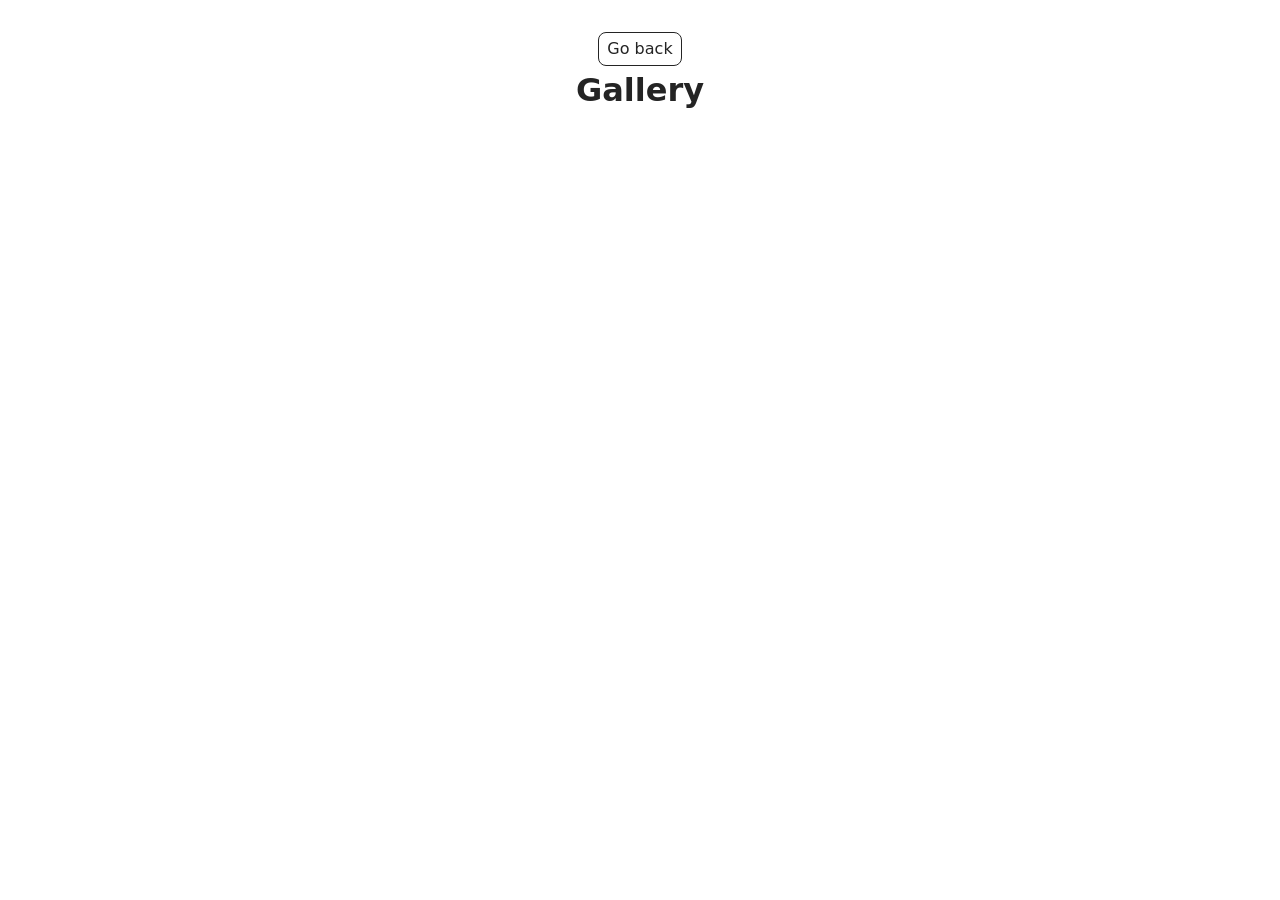
<file: src/1-gallery.html>
<!doctype html>
<html lang="en">
  <head>
    <meta charset="UTF-8" />
    <meta http-equiv="X-UA-Compatible" content="IE=edge" />
    <meta name="viewport" content="width=device-width, initial-scale=1.0" />
    <title>Page 2</title>
    <link rel="stylesheet" href="./css/styles.css" />
  </head>
  <body>
    <main>
      <div class="container">
        <a class="back-link" href="./index.html">Go back</a>
        <h1 class="main-title">Gallery</h1>

        <ul class="gallery"></ul>
      </div>
    </main>

    <script type="module" src="./js/1-gallery.js"></script>
  </body>
</html>
</file>
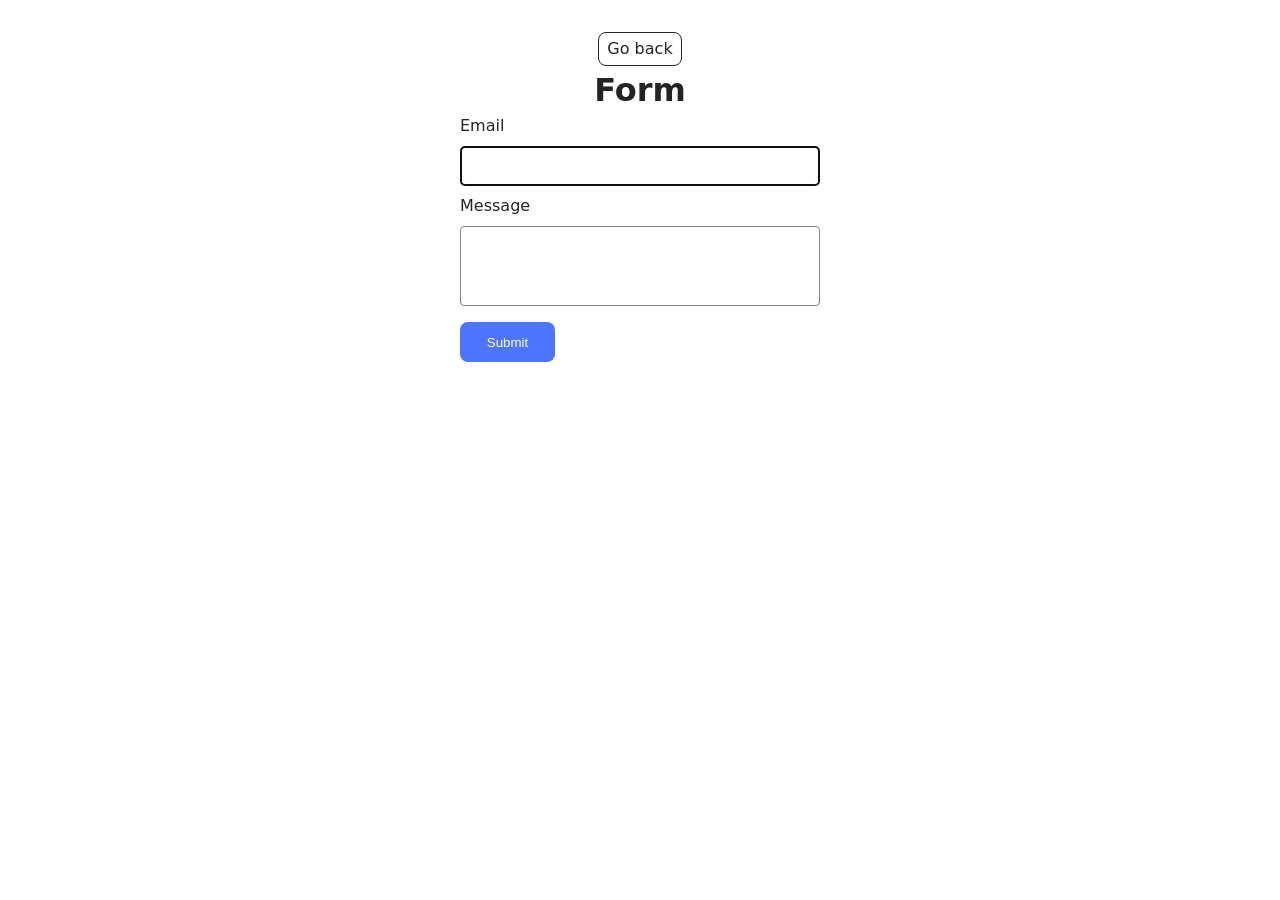
<file: src/2-form.html>
<!doctype html>
<html lang="en">
  <head>
    <meta charset="UTF-8" />
    <meta http-equiv="X-UA-Compatible" content="IE=edge" />
    <meta name="viewport" content="width=device-width, initial-scale=1.0" />
    <title>Page 3</title>
    <link rel="stylesheet" href="./css/styles.css" />
  </head>
  <body>
    <main>
      <div class="container">
        <a class="back-link" href="./index.html">Go back</a>

        <h1 class="main-title">Form</h1>
      </div>

      <form class="feedback-form" autocomplete="off">
        <label>
          Email
          <input type="email" name="email" autofocus />
        </label>
        <label>
          Message
          <textarea name="message" rows="8"></textarea>
        </label>
        <button type="submit">Submit</button>
      </form>
    </main>

    <script type="module" src="./js/2-form.js"></script>
  </body>
</html>
</file>
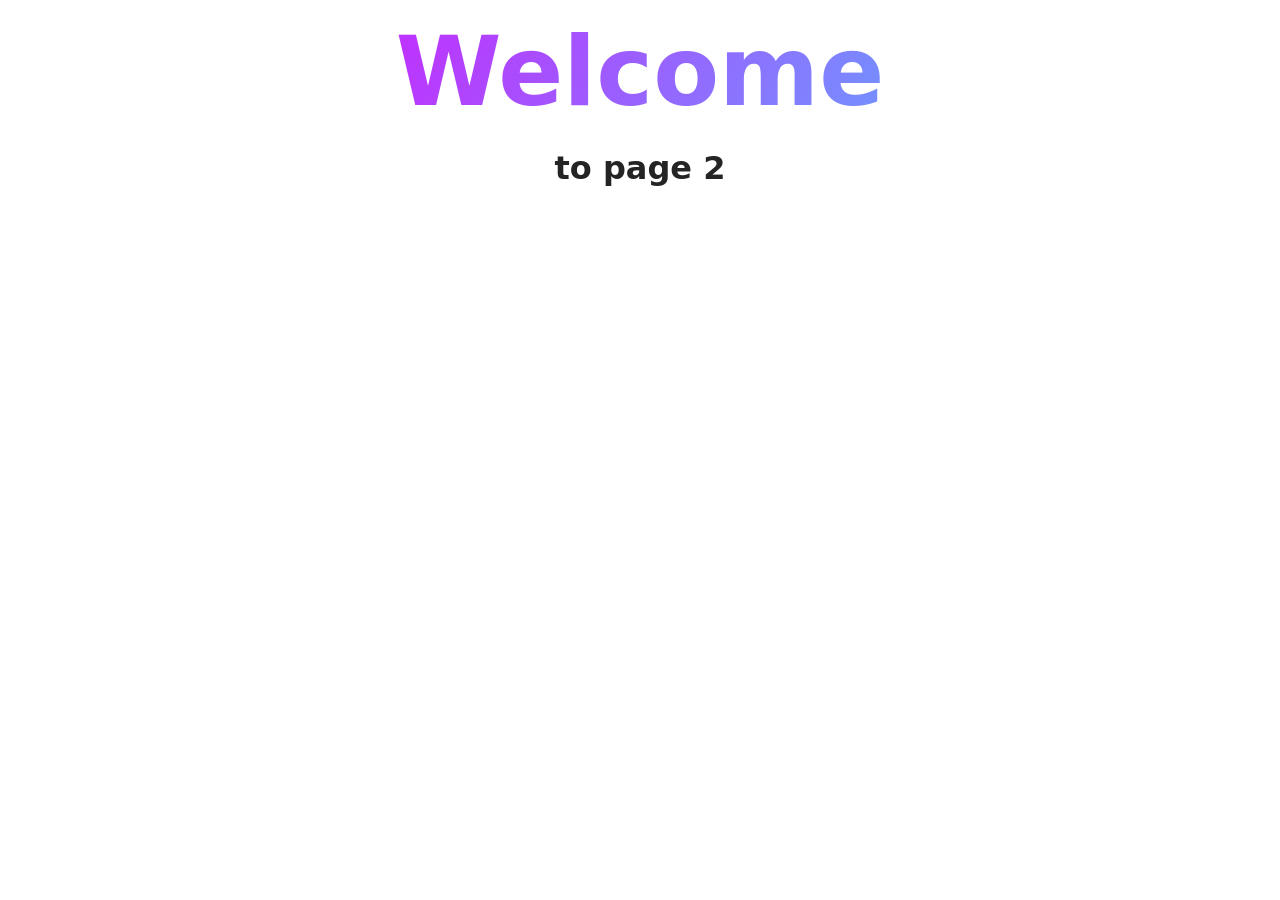
<file: src/page-2.html>
<!DOCTYPE html>
<html lang="en">
  <head>
    <meta charset="UTF-8" />
    <meta http-equiv="X-UA-Compatible" content="IE=edge" />
    <meta name="viewport" content="width=device-width, initial-scale=1.0" />
    <title>Page 2</title>
    <link rel="stylesheet" href="./css/styles.css" />
  </head>
  <body>
    <load
      src="./partials/header.html"
      icon-path="./img/sprite.svg#logo"
      highlight-act="active"
    />

    <main>
      <div class="container">
        <h1 class="main-title">
          <span class="main-title-gradient">Welcome</span> to page 2
        </h1>
        <load src="./partials/back-link.html" />
      </div>
    </main>

    <load src="./partials/footer.html" />
  </body>
</html>
</file>
<file: src/css/styles.css>
/**
  |============================
  | include css partials with
  | default @import url()
  |============================
*/
/* Common styles */
@import url('./reset.css');
@import url('./base.css');
@import url('./container.css');
@import url('./animations.css');

/* Sections style */
@import url('./header.css');
@import url('./vite-promo.css');
@import url('./badges.css');
@import url('./back-link.css');
@import url('./footer.css');
@import url('./gallery.css');
@import url('./form.css');
</file>
